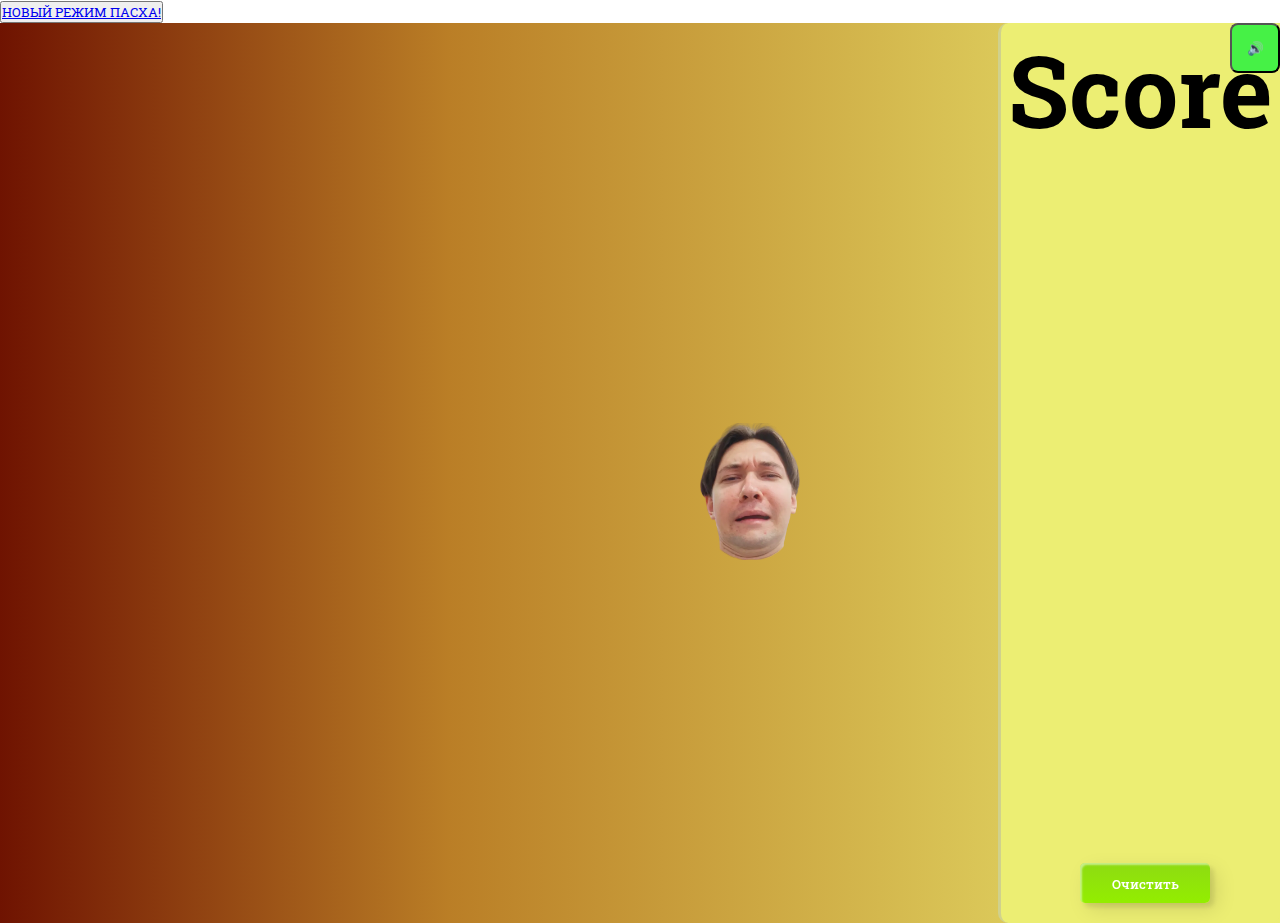
<file: index.html>
<!DOCTYPE html>
<html lang="ru">
  <head>
    <meta charset="UTF-8" />
    <meta name="viewport" content="width=device-width, initial-scale=1.0" />
    <title>BrickBall</title>
    <link rel="preconnect" href="https://fonts.googleapis.com" />
    <link rel="preconnect" href="https://fonts.gstatic.com" crossorigin />
    <link rel="preconnect" href="https://fonts.googleapis.com" />
    <link rel="preconnect" href="https://fonts.gstatic.com" crossorigin />
    <link
      href="https://fonts.googleapis.com/css2?family=Inter:wght@100..900&family=Jersey+10+Charted&family=Poppins:ital,wght@0,100;0,200;0,300;0,400;0,500;0,600;0,700;0,800;0,900;1,100;1,200;1,300;1,400;1,500;1,600;1,700;1,800;1,900&family=Raleway:ital,wght@0,100..900;1,100..900&family=Roboto+Condensed:ital,wght@0,100..900;1,100..900&family=Roboto+Slab:wght@100..900&display=swap"
      rel="stylesheet"
    />
    <link rel="stylesheet" href="./style.css" />
    <script src="./script.js" defer></script>
  </head>
  <body>
    <button><a href="pasha.html">НОВЫЙ РЕЖИМ ПАСХА!</a></button>
    <div class="container">
      <div class="pole">
        <div class="ball"><img src="./brick/myFace.webp" alt="#" /></div>
      </div>
      <div class="score">
        <h3>Score</h3>
        <ul>
        </ul>
        <div class="bottom-menu">
        <div class="average"></div>
        <div><button class="clear btn-now"><span>Уверен?</span><span>Очистить</span></button></div>
        </div>
      </div>
    </div>
  </body>
</html>
</file>
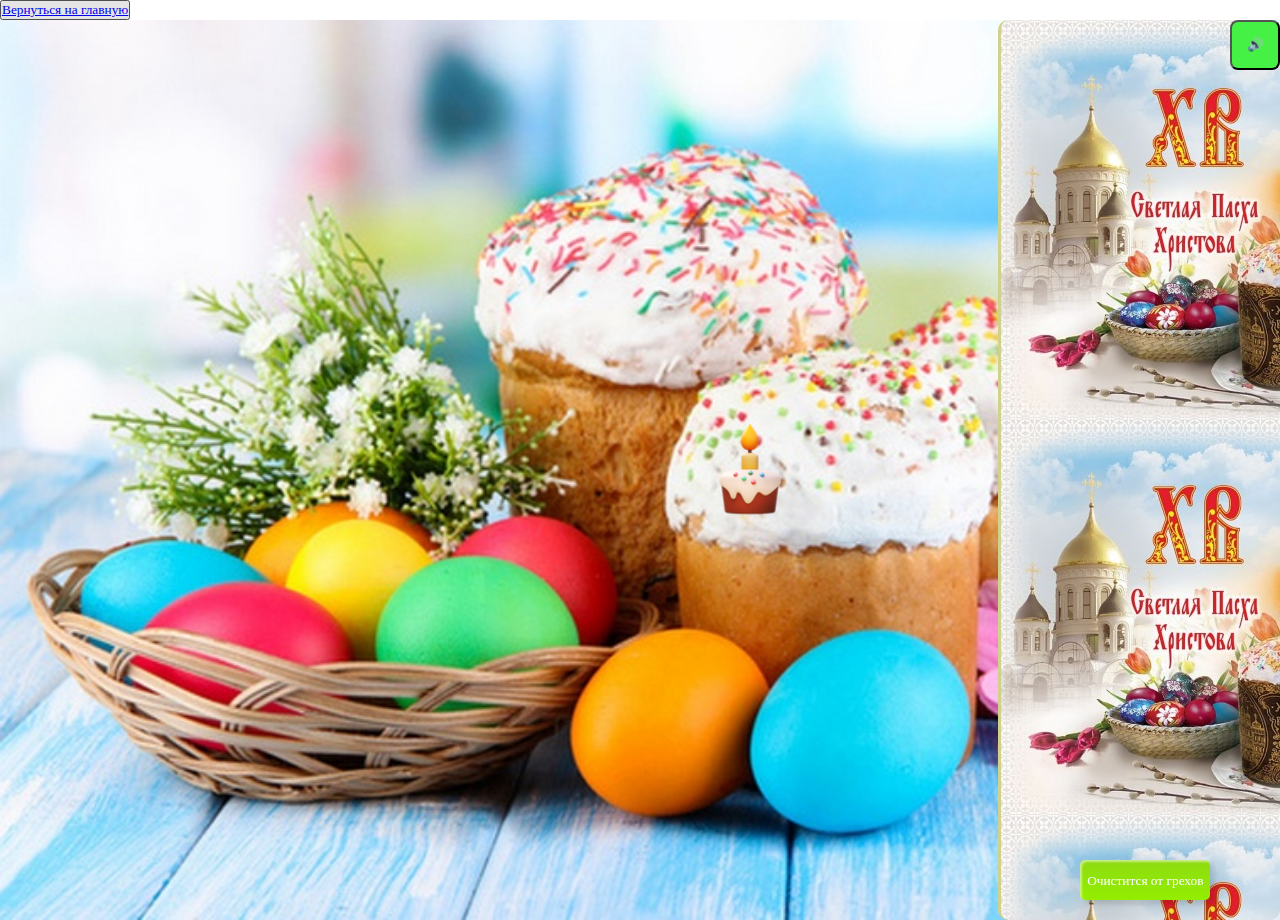
<file: pasha.html>
<!DOCTYPE html>
<html lang="ru">
  <head>
    <meta charset="UTF-8" />
    <meta name="viewport" content="width=device-width, initial-scale=1.0" />
    <title>Страница Паши</title>
    <link rel="preconnect" href="https://fonts.googleapis.com" />
    <link rel="preconnect" href="https://fonts.gstatic.com" crossorigin />
    <link rel="stylesheet" href="https://fonts.googleapis.com/css2?family=Poppins:ital,wght@0,100;0,200;0,300;0,400;0,500;0,600;0,700;0,800;0,900;1,100;1,200;1,300;1,400;1,500;1,600;1,700;1,800;1,900&display=swap" />
    <link rel="stylesheet" href="./stylePasha.css" />
    <script src="./scriptPasha.js" defer></script>
  </head>
  <body>
    <button><a href="index.html">Вернуться на главную</a></button>
    <div class="container">
        <div class="pole">
          <div class="ball"><img src="./brick/kulich.png" alt="#" /></div>
        </div>
        <div class="score">
          <h3></h3>
          <ul>
          </ul>
          <div class="bottom-menu">
          <div class="average"></div>
          <div><button class="clear btn-now"><span>Уверен грешник?</span><span>Очистится от грехов</span></button></div>
          </div>
        </div>
      </div>
  </body>
</html>
</file>
<file: style.css>
* {
  margin: 0;
  padding: 0;
  font-family: "Roboto Slab", serif;
}
.container {
  background: rgb(111,19,1);
  background: linear-gradient(90deg, rgba(111,19,1,1) 0%, rgba(186,126,38,1) 35%, rgba(236,238,115,1) 100%);
  display: flex;
  justify-content: space-between;
  height: 100vh;

}
.pole {
  width: 1500px;
  position: relative;
  cursor: url("./brick/brickcur.cur"), auto;
}
img {
  width: 100px;
}
.score {
  display: flex;
  flex-direction: column;
  align-items: center;
  justify-content: space-between;
  width: 420px;
  background: rgba(236,238,115,1);
  border-radius: 10px;
  border-left: 3px solid rgb(208, 209, 141);
}
.ball {
  position: absolute;
  top: 400px;
  left: 700px;
  transition: 0.4s;
}
.result {
  margin-top: 20px;
  font-size: 40px;
  background-color: rgb(95, 95, 240);
}
.result:hover {
  background-color: brown;
}

h3 {
  font-size: 100px;
}
.audio {
  position: absolute;
  right: 0;
  width: 50px;
  height: 50px;
  background: rgb(70, 241, 70);
  border-radius: 8px;
}
.score {
  max-height: 1000px; /* change this value as per requirement */
  overflow-y: auto;
}
.clear {
  width: 150px;
  height: 50px;

}
.bottom-menu{
  display: flex;
  flex-direction: column;
  align-items: center;
}
li {
  margin-top: 10px;
  list-style: none;
  font-size: 30px;
  background: rgb(135, 233, 78);
  width: 100px;
  height: 50px;
  text-align: center;
  border-radius: 10px;
}
ul {
  margin-top: 10px;
  margin-bottom: 10px;
}
.clear {
  margin-bottom: 20px;
  width: 130px;
  height: 40px;
  color: #fff;
  border-radius: 5px;
  padding: 10px 25px;
  font-weight: 500;
  background: transparent;
  cursor: pointer;
  transition: all 0.3s ease;
  position: relative;
  display: inline-block;
   box-shadow:inset 2px 2px 2px 0px rgba(255,255,255,.5),
   7px 7px 20px 0px rgba(0,0,0,.1),
   4px 4px 5px 0px rgba(0,0,0,.1);
  outline: none;
}
.btn-now{
  position: relative;
  right: 20px;
  bottom: 20px;
  border:none;
  box-shadow: none;
  width: 130px;
  height: 40px;
  line-height: 42px;
  -webkit-perspective: 230px;
  perspective: 230px;
}
.btn-now span {
  background: rgb(194, 238, 0);
background: linear-gradient(0deg, rgb(147, 238, 0) 0%, rgb(142, 219, 18) 100%);
  display: block;
  position: absolute;
  width: 130px;
  height: 40px;
  box-shadow:inset 2px 2px 2px 0px rgba(255,255,255,.5),
   7px 7px 20px 0px rgba(0,0,0,.1),
   4px 4px 5px 0px rgba(0,0,0,.1);
  border-radius: 5px;
  margin:0;
  text-align: center;
  -webkit-box-sizing: border-box;
  -moz-box-sizing: border-box;
  box-sizing: border-box;
  -webkit-transition: all .3s;
  transition: all .3s;
}
.btn-now span:nth-child(1) {
  box-shadow:
   -7px -7px 20px 0px #fff9,
   -4px -4px 5px 0px #fff9,
   7px 7px 20px 0px #0002,
   4px 4px 5px 0px #0001;
  -webkit-transform: rotateX(90deg);
  -moz-transform: rotateX(90deg);
  transform: rotateX(90deg);
  -webkit-transform-origin: 50% 50% -20px;
  -moz-transform-origin: 50% 50% -20px;
  transform-origin: 50% 50% -20px;
}
.btn-now span:nth-child(2) {
  -webkit-transform: rotateX(0deg);
  -moz-transform: rotateX(0deg);
  transform: rotateX(0deg);
  -webkit-transform-origin: 50% 50% -20px;
  -moz-transform-origin: 50% 50% -20px;
  transform-origin: 50% 50% -20px;
}
.btn-now:hover span:nth-child(1) {
  box-shadow:inset 2px 2px 2px 0px rgba(255,255,255,.5),
   7px 7px 20px 0px rgba(0,0,0,.1),
   4px 4px 5px 0px rgba(0,0,0,.1);
  -webkit-transform: rotateX(0deg);
  -moz-transform: rotateX(0deg);
  transform: rotateX(0deg);
}
.btn-now:hover span:nth-child(2) {
  box-shadow:inset 2px 2px 2px 0px rgba(255,255,255,.5),
   7px 7px 20px 0px rgba(0,0,0,.1),
   4px 4px 5px 0px rgba(0,0,0,.1);
 color: transparent;
  -webkit-transform: rotateX(-90deg);
  -moz-transform: rotateX(-90deg);
  transform: rotateX(-90deg);
}
.average {
  margin-bottom: 10px;
  font-size: 30px;
}
.time {
  font-size: 40px;
}
</file>
<file: stylePasha.css>
* {
    margin: 0;
    padding: 0;
    font-family: "Roboto Slab", serif;
  }
  .container {
    background: url('./brick/pasha.jpg');
    background-size: cover;
    display: flex;
    justify-content: space-between;
    height: 100vh;
  
  }
  .pole {
    width: 1500px;
    position: relative;
    cursor: url("./brick/free-icon-cross-2595317.cur"), auto;
  }
  img {
    width: 100px;
  }
  .score {
    display: flex;
    flex-direction: column;
    align-items: center;
    justify-content: space-between;
    width: 420px;
    background: url('./brick/pasha2.jpg');
    border-radius: 10px;
    border-left: 3px solid rgb(208, 209, 141);
  }
  .ball {
    position: absolute;
    top: 400px;
    left: 700px;
    transition: 0.4s;
  }
  .result {
    margin-top: 20px;
    font-size: 40px;
    background-color: rgb(95, 95, 240);
  }
  .result:hover {
    background-color: brown;
  }
  
  h3 {
    font-size: 100px;
  }
  .audio {
    position: absolute;
    right: 0;
    width: 50px;
    height: 50px;
    background: rgb(70, 241, 70);
    border-radius: 8px;
  }
  .score {
    max-height: 1000px; /* change this value as per requirement */
    overflow-y: auto;
  }
  .clear {
    width: 150px;
    height: 50px;
  
  }
  .bottom-menu{
    display: flex;
    flex-direction: column;
    align-items: center;
  }
  li {
    margin-top: 10px;
    list-style: none;
    font-size: 30px;
    background: url('./brick/egg.svg');
    background-size:cover ;
    width: 100px;
    height: 40px;
    text-align:center;
    
  }
  ul {
    margin-top: 10px;
    margin-bottom: 10px;
  }
  .clear {
    margin-bottom: 20px;
    width: 130px;
    height: 40px;
    color: #fff;
    border-radius: 5px;
    padding: 10px 25px;
    font-weight: 500;
    background: transparent;
    cursor: pointer;
    transition: all 0.3s ease;
    position: relative;
    display: inline-block;
     box-shadow:inset 2px 2px 2px 0px rgba(255,255,255,.5),
     7px 7px 20px 0px rgba(0,0,0,.1),
     4px 4px 5px 0px rgba(0,0,0,.1);
    outline: none;
  }
  .btn-now{
    position: relative;
    right: 20px;
    bottom: 20px;
    border:none;
    box-shadow: none;
    width: 130px;
    height: 40px;
    line-height: 42px;
    -webkit-perspective: 230px;
    perspective: 230px;
  }
  .btn-now span {
    background: rgb(194, 238, 0);
  background: linear-gradient(0deg, rgb(147, 238, 0) 0%, rgb(142, 219, 18) 100%);
    display: block;
    position: absolute;
    width: 130px;
    height: 40px;
    box-shadow:inset 2px 2px 2px 0px rgba(255,255,255,.5),
     7px 7px 20px 0px rgba(0,0,0,.1),
     4px 4px 5px 0px rgba(0,0,0,.1);
    border-radius: 5px;
    margin:0;
    text-align: center;
    -webkit-box-sizing: border-box;
    -moz-box-sizing: border-box;
    box-sizing: border-box;
    -webkit-transition: all .3s;
    transition: all .3s;
  }
  .btn-now span:nth-child(1) {
    box-shadow:
     -7px -7px 20px 0px #fff9,
     -4px -4px 5px 0px #fff9,
     7px 7px 20px 0px #0002,
     4px 4px 5px 0px #0001;
    -webkit-transform: rotateX(90deg);
    -moz-transform: rotateX(90deg);
    transform: rotateX(90deg);
    -webkit-transform-origin: 50% 50% -20px;
    -moz-transform-origin: 50% 50% -20px;
    transform-origin: 50% 50% -20px;
  }
  .btn-now span:nth-child(2) {
    -webkit-transform: rotateX(0deg);
    -moz-transform: rotateX(0deg);
    transform: rotateX(0deg);
    -webkit-transform-origin: 50% 50% -20px;
    -moz-transform-origin: 50% 50% -20px;
    transform-origin: 50% 50% -20px;
  }
  .btn-now:hover span:nth-child(1) {
    box-shadow:inset 2px 2px 2px 0px rgba(255,255,255,.5),
     7px 7px 20px 0px rgba(0,0,0,.1),
     4px 4px 5px 0px rgba(0,0,0,.1);
    -webkit-transform: rotateX(0deg);
    -moz-transform: rotateX(0deg);
    transform: rotateX(0deg);
  }
  .btn-now:hover span:nth-child(2) {
    box-shadow:inset 2px 2px 2px 0px rgba(255,255,255,.5),
     7px 7px 20px 0px rgba(0,0,0,.1),
     4px 4px 5px 0px rgba(0,0,0,.1);
   color: transparent;
    -webkit-transform: rotateX(-90deg);
    -moz-transform: rotateX(-90deg);
    transform: rotateX(-90deg);
  }
  .average {
    margin-bottom: 10px;
    font-size: 30px;
  }
  .time {
    font-size: 40px;
  }
</file>
